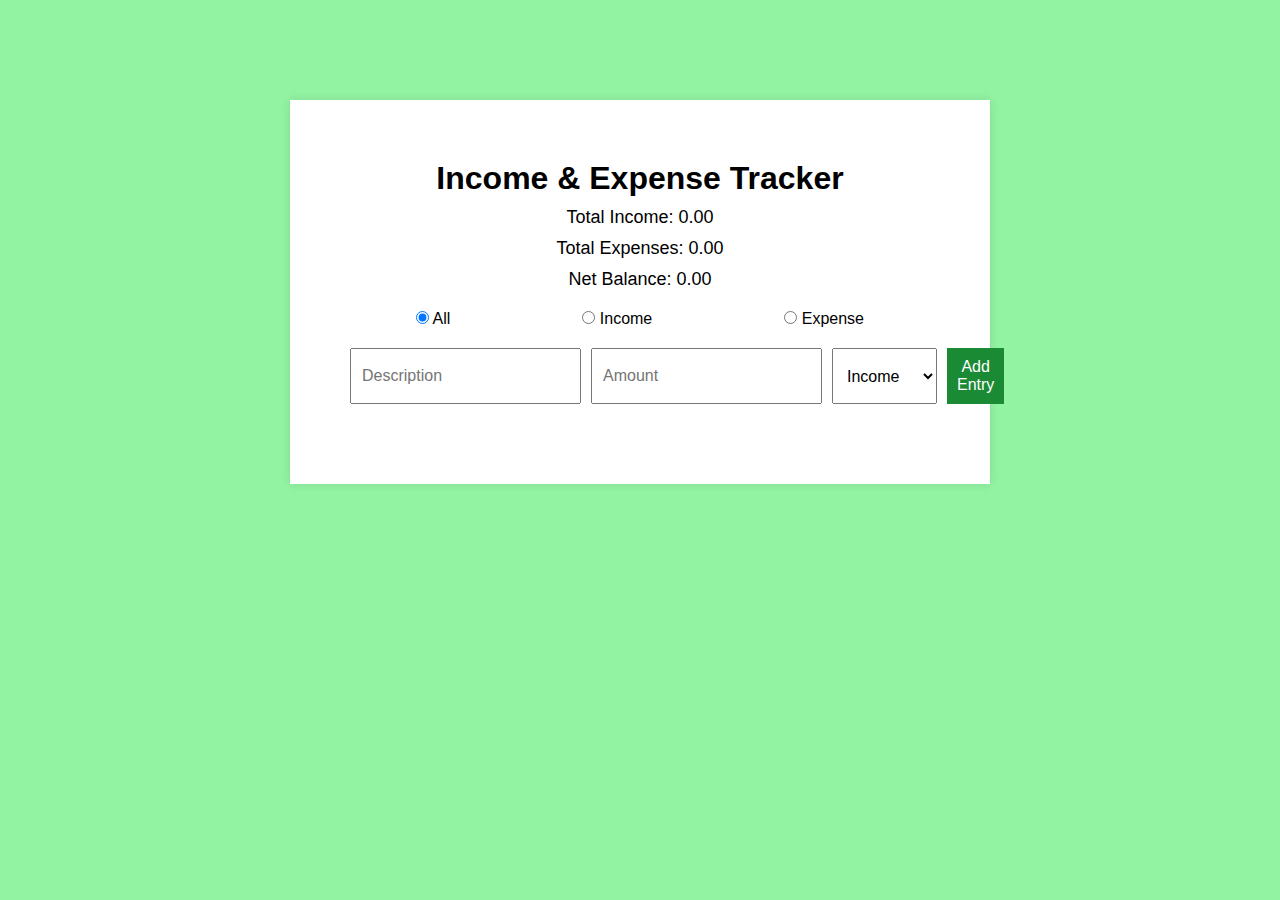
<file: index.html>
<!DOCTYPE html>
<html lang="en">
<head>
    <meta charset="UTF-8">
    <meta name="viewport" content="width=device-width, initial-scale=1.0">
    <title>Todo App</title>
    <link rel="stylesheet" href="style.css">
</head>
<body>
   

    <div class="container">
        <header>
            <h1>Income & Expense Tracker</h1>
            <div class="totals">
                <p>Total Income: <span id="total-income">0</span></p>
                <p>Total Expenses: <span id="total-expenses">0</span></p>
                <p>Net Balance: <span id="net-balance">0</span></p>
            </div>
        </header>

        <div class="filters">
            <label><input type="radio" name="filter" value="all" checked> All</label>
            <label><input type="radio" name="filter" value="income"> Income</label>
            <label><input type="radio" name="filter" value="expense"> Expense</label>
        </div>

        <form id="entry-form">
            <input type="text" id="description" placeholder="Description" required>
            <input type="number" id="amount" placeholder="Amount" required>
            <select id="type" required>
                <option value="income">Income</option>
                <option value="expense">Expense</option>
            </select>
            <button type="submit">Add Entry</button>
        </form>

        <ul id="entries-list">
            <!-- Entries will appear here -->
        </ul>
    </div>

    <script src="script.js"></script>



</body>
</html>
</file>
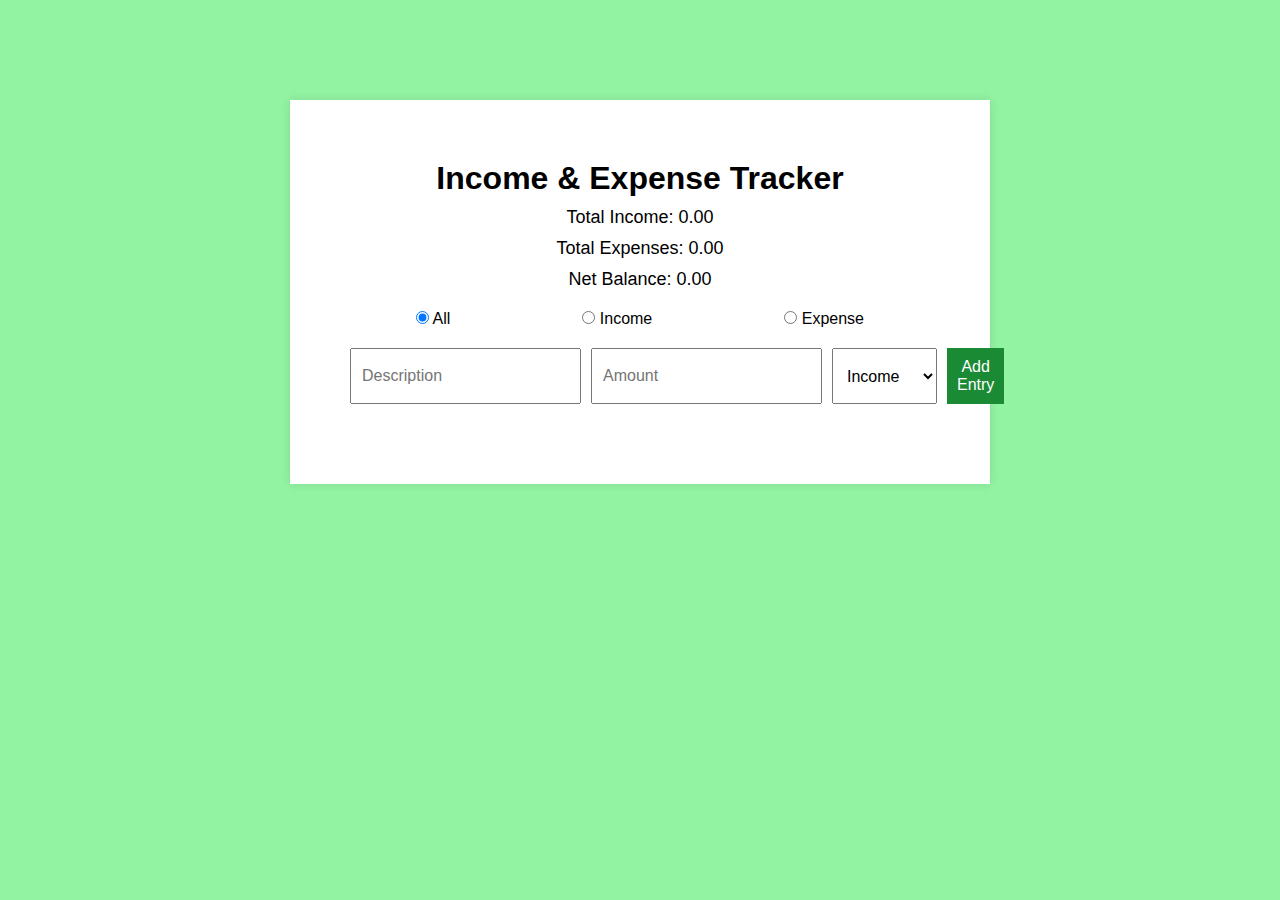
<file: inex.html>
<!DOCTYPE html>
<html lang="en">
<head>
    <meta charset="UTF-8">
    <meta name="viewport" content="width=device-width, initial-scale=1.0">
    <title>Document</title>
    <link rel="stylesheet" href="style.css">
</head>
<body>
   

    <div class="container">
        <header>
            <h1>Income & Expense Tracker</h1>
            <div class="totals">
                <p>Total Income: <span id="total-income">0</span></p>
                <p>Total Expenses: <span id="total-expenses">0</span></p>
                <p>Net Balance: <span id="net-balance">0</span></p>
            </div>
        </header>

        <div class="filters">
            <label><input type="radio" name="filter" value="all" checked> All</label>
            <label><input type="radio" name="filter" value="income"> Income</label>
            <label><input type="radio" name="filter" value="expense"> Expense</label>
        </div>

        <form id="entry-form">
            <input type="text" id="description" placeholder="Description" required>
            <input type="number" id="amount" placeholder="Amount" required>
            <select id="type" required>
                <option value="income">Income</option>
                <option value="expense">Expense</option>
            </select>
            <button type="submit">Add Entry</button>
        </form>

        <ul id="entries-list">
            <!-- Entries will appear here -->
        </ul>
    </div>

    <script src="script.js"></script>



</body>
</html>
</file>
<file: style.css>
/* General reset */
* {
    margin: 0;
    padding: 0;
    box-sizing: border-box;
}

body {
    font-family: Arial, sans-serif;
    background-color: #92f3a2;
    padding: 100px;
}

.container {
    max-width: 700px;
    margin: 0 auto;
    background-color: white;
    padding: 60px;
    box-shadow: 0 0 10px rgba(0, 0, 0, 0.1);
}

header {
    text-align: center;
    margin-bottom: 20px;
}

.totals p {
    font-size: 18px;
    margin: 10px 0;
}

form {
    display: flex;
    justify-content: space-between;
    margin-bottom: 20px;
}

form input, form select, form button {
    padding: 10px;
    font-size: 16px;
    margin-right: 10px;
}

form button {
    background-color: #1b8a35;
    color: white;
    border: none;
    cursor: pointer;
    
    
}



.filters {
    display: flex;
    justify-content: space-around;
    margin-bottom: 20px;
}

.filters label {
    font-size: 16px;
}

ul {
    list-style: none;
}

li {
    display: flex;
    justify-content: space-between;
    padding: 10px;
    background-color: #f8f8f8;
    margin-bottom: 10px;
    border-left: 5px solid;
}

li.income {
    border-color: #28a745;
}

li.expense {
    border-color: #c23745;
}

li button {
    background-color: #dc3545;
    color: white;
    border: none;
    cursor: pointer;
    padding: 5px 10px;
    
}

@media (max-width: 768px) {
    form {
        flex-direction: column;
    }

    form input, form select, form button {
        margin-bottom: 10px;
    }

    .filters {
        flex-direction: column;
        align-items: center;
    }

    .filters label {
        margin-bottom: 10px;
    }
}
</file>
